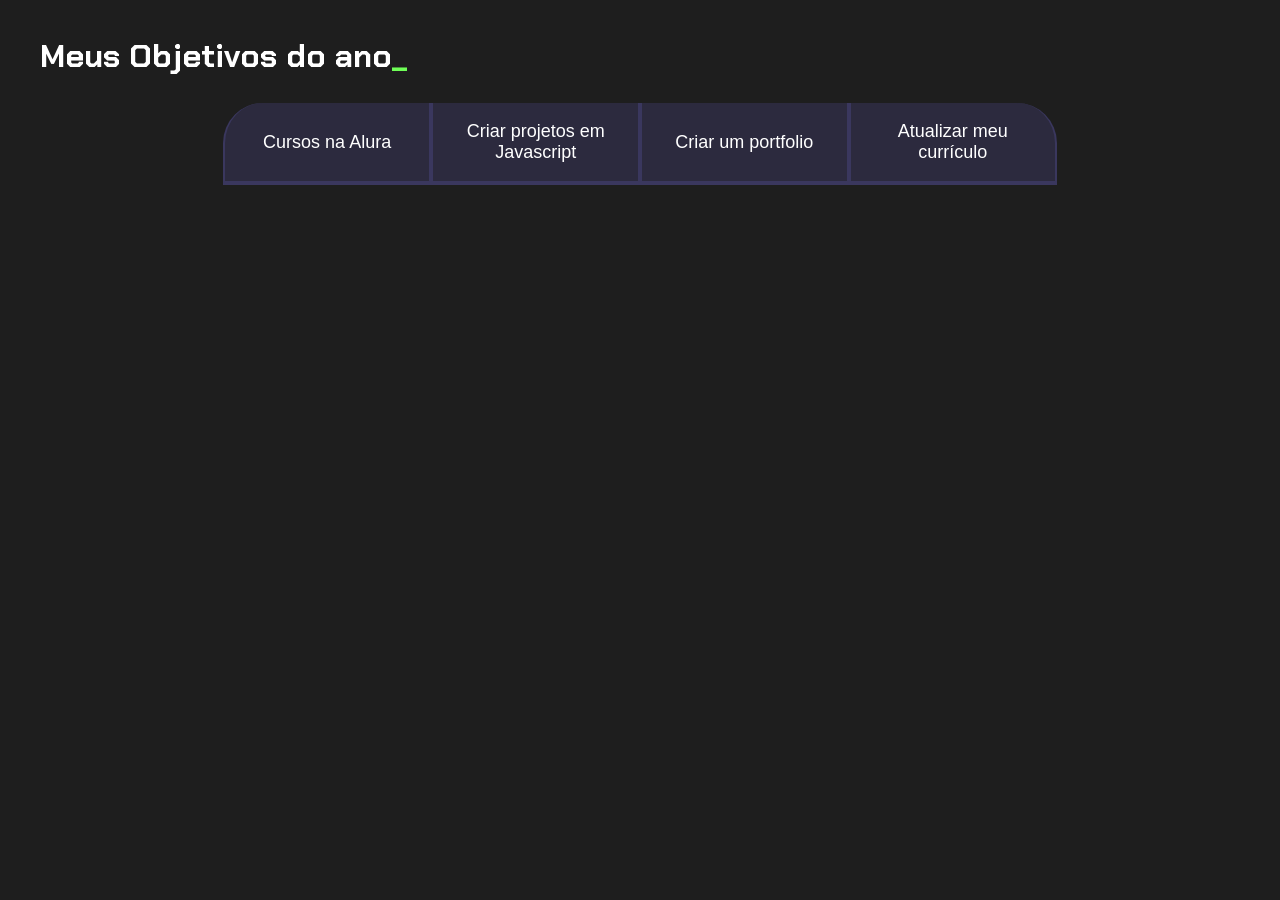
<file: javascript-projeto-de-vida/index.html>
<!DOCTYPE html>
<html lang="pt-br">
  <head>
    <meta charset="UTF-8" />
    <meta name="viewport" content="width=device-width, initial-scale=1.0" />
    <title>Meus objetivos do ano</title>
    <link rel="stylesheet" href="style.css" />
  </head>

  <body>
    <section class="conteudo-principal">
      <h2 class="titulo-principal">Meus Objetivos do ano<span>_</span></h2>
      <div class="botoes">
        <button class="botao">Cursos na Alura</button>
        <button class="botao">Criar projetos em Javascript</button>
        <button class="botao">Criar um portfolio</button>
        <button class="botao">Atualizar meu currículo</button>
      </div>
    </section>
  </body>
</html>
</file>
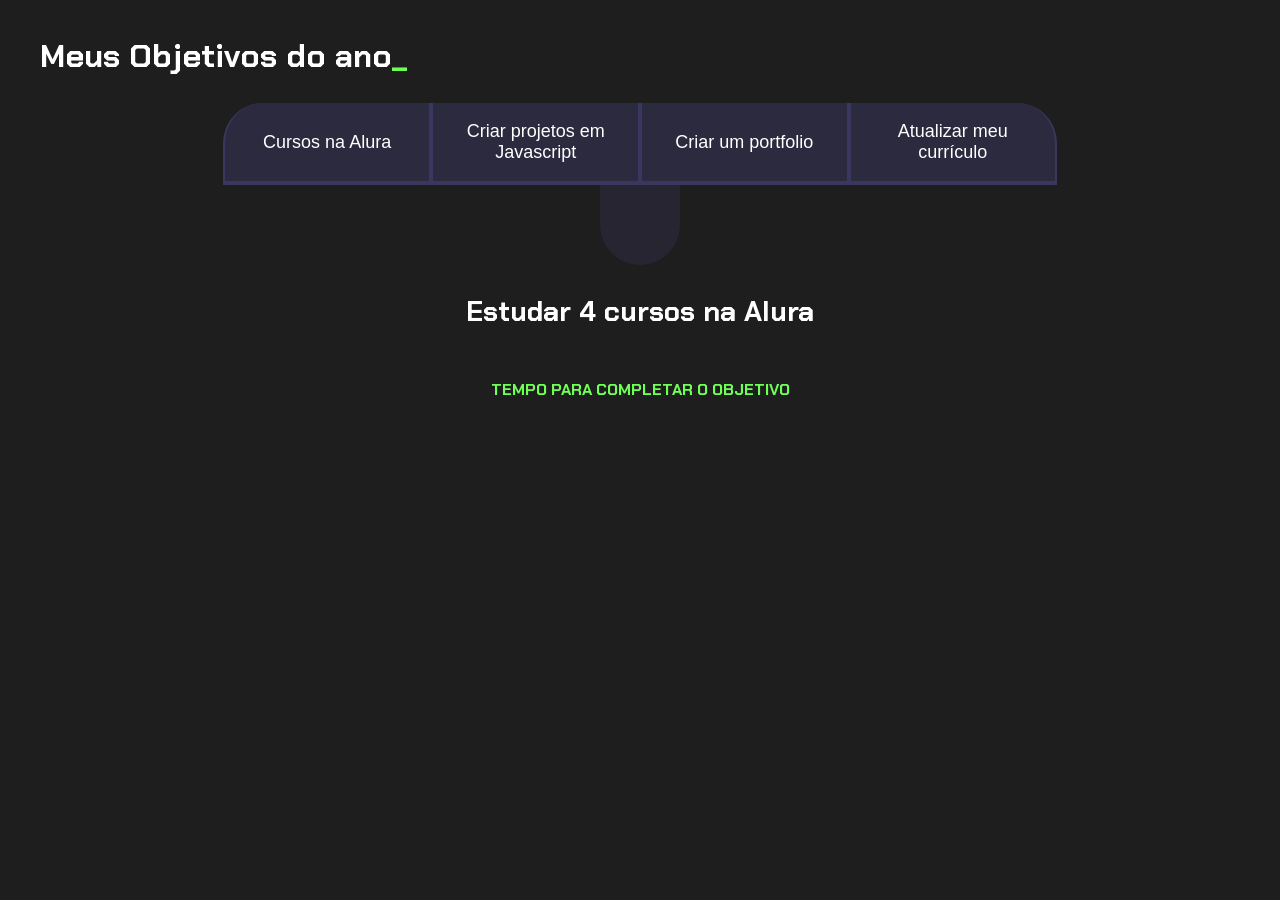
<file: javascript-projeto-de-vida-main/javascript-projeto-de-vida/index.html>
<!DOCTYPE html>
<html lang="pt-br">
  <head>
    <meta charset="UTF-8" />
    <meta name="viewport" content="width=device-width, initial-scale=1.0" />
    <title>Meus objetivos do ano</title>
    <link rel="stylesheet" href="style.css" />
  </head>

  <body>
    <section class="conteudo-principal">
      <h2 class="titulo-principal">Meus Objetivos do ano<span>_</span></h2>
      <div class="conteudo"></div>
      <div class="botoes">
        <button class="botao">Cursos na Alura</button>
        <button class="botao">Criar projetos em Javascript</button>
        <button class="botao">Criar um portfolio</button>
        <button class="botao">Atualizar meu currículo</button>
      </div>
      <div class="abas-textos"></div>
       <div class="aba-conteudo"></div>
        <h3 class="aba-conteudo-titulo-principal">Estudar 4 cursos na Alura</h3>
    <h4 class="aba-conteudo-titulo-secundario">
      Tempo para completar o objetivo
    </h4>
  </div>
   <div class="aba-conteudo">
    <h3 class="aba-conteudo-titulo-principal">
      Criar 5 projetos em Javascript
    </h3>
    <h4 class="aba-conteudo-titulo-secundario">
      Tempo para completar o objetivo
    </h4>
  </div>
  <div class="aba-conteudo">
    <h3 class="aba-conteudo-titulo-principal">
      Criar um portfolio com os meus 3 melhores projetos
    </h3>
    <h4 class="aba-conteudo-titulo-secundario">
      Tempo para completar o objetivo
    </h4>
  </div>
  <div class="aba-conteudo">
    <h3 class="aba-conteudo-titulo-principal">
      Atualizar meu curriculo com os certificados da Alura
    </h3>
    <h4 class="aba-conteudo-titulo-secundario">
      Tempo para completar o objetivo
    </h4>
  </div>
</div>
    </section>
    <script src="main.js"></script>
  </body>
</html>
</file>
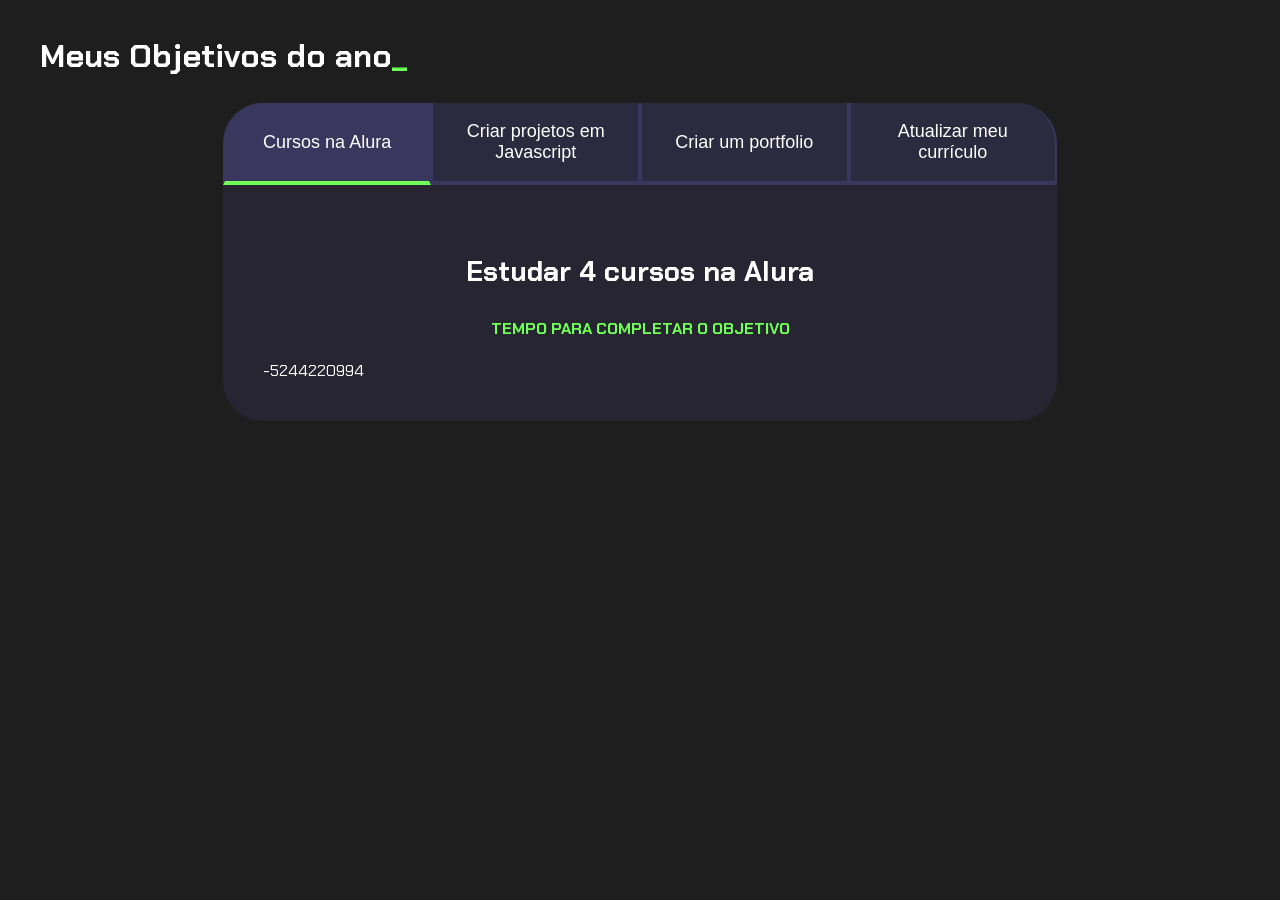
<file: javascript-projeto-de-vida-main/javascript-projeto-de-vida-main/javascript-projeto-de-vida/index.html>
<!DOCTYPE html>
<html lang="pt-br">


<head>
    <meta charset="UTF-8">
    <meta name="viewport" content="width=device-width, initial-scale=1.0">
    <title>Meus objetivos do ano</title>
    <link rel="stylesheet" href="style.css">
</head>


<body>
    <section class="conteudo-principal">
        <h2 class="titulo-principal">Meus Objetivos do ano<span>_</span></h2>
        <div class="conteudo">
            <div class="botoes">
                <button class="botao ativo">Cursos na Alura</button>
                <button class="botao">Criar projetos em Javascript</button>
                <button class="botao">Criar um portfolio</button>
                <button class="botao">Atualizar meu currículo</button>
            </div>
            <div class="abas-textos">
                <div class="aba-conteudo ativo">
                    <h3 class="aba-conteudo-titulo-principal">Estudar 4 cursos na Alura</h3>
                    <h4 class="aba-conteudo-titulo-secundario">Tempo para completar o objetivo</h4>
                      <div class="contador"></div>
                </div>
                <div class="aba-conteudo">
                    <h3 class="aba-conteudo-titulo-principal">Criar 5 projetos em Javascript</h3>
                    <h4 class="aba-conteudo-titulo-secundario">Tempo para completar o objetivo</h4>
                      <div class="contador"></div>
                </div>
                <div class="aba-conteudo">
                    <h3 class="aba-conteudo-titulo-principal">Criar um portfolio com os meus 3 melhores projetos</h3>
                    <h4 class="aba-conteudo-titulo-secundario">Tempo para completar o objetivo</h4>
                      <div class="contador"></div>
                </div>
                <div class="aba-conteudo">
                    <h3 class="aba-conteudo-titulo-principal">Atualizar meu curriculo com os certificados da Alura</h3>
                    <h4 class="aba-conteudo-titulo-secundario">Tempo para completar o objetivo</h4>
                      <div class="contador"></div>
                </div>
            </div>
        </div>
    </section>
    <script src="main.js"></script>
</body>


</html>
</file>
<file: javascript-projeto-de-vida/style.css>
@import url("https://fonts.googleapis.com/css2?family=Chakra+Petch:wght@400;700&display=swap");

:root {
  --cor-de-fundo: #1e1e1e;
  --verde: #6fff57;
  --branco: #ffffff;
  --botao-ativo: #3a375e;
  --botao-inativo: rgba(58, 55, 94, 0.5);
  --texto-fundo: rgba(58, 55, 94, 0.3);
}

body {
  background-color: var(--cor-de-fundo);
  color: var(--branco);
  font-family: "Chakra Petch", sans-serif;
}

.conteudo-principal {
  display: flex;
  flex-direction: column;
  justify-content: center;
  align-items: center;
  max-width: 1200px;
  width: 100%;
  margin: 0 auto;
}

.titulo-principal {
  text-align: left;
  width: 100%;
  font-size: 32px;
}

.titulo-principal span {
  color: var(--verde);
}

.botao {
  font-family: "Crakra Petch", sans-serif;
  background-color: var(--botao-inativo);
  color: var(--branco);
  display: flex;
  justify-content: center;
  padding: 1em;
  font-size: 18px;
  align-items: center;
  width: 100%;
  border-bottom: 4px solid var(--botao-ativo);
  border-left: 2px solid var(--botao-ativo);
  border-right: 2px solid var(--botao-ativo);
  border-top: none;
}

.botao:first-child {
  border-radius: 40px 40px 0 0;
}

.botoes {
  display: block;
}
@media screen and (min-width: 768px) {
  .botoes {
    display: flex;
  }
  .botao:first-child {
    border-radius: 40px 0 0 0;
  }
  .botao:last-child {
    border-radius: 0 40px 0 0;
  }
}
</file>
<file: javascript-projeto-de-vida-main/javascript-projeto-de-vida/style.css>
@import url("https://fonts.googleapis.com/css2?family=Chakra+Petch:wght@400;700&display=swap");

:root {
  --cor-de-fundo: #1e1e1e;
  --verde: #6fff57;
  --branco: #ffffff;
  --botao-ativo: #3a375e;
  --botao-inativo: rgba(58, 55, 94, 0.5);
  --texto-fundo: rgba(58, 55, 94, 0.3);
}

body {
  background-color: var(--cor-de-fundo);
  color: var(--branco);
  font-family: "Chakra Petch", sans-serif;
}

.conteudo-principal {
  display: flex;
  flex-direction: column;
  justify-content: center;
  align-items: center;
  max-width: 1200px;
  width: 100%;
  margin: 0 auto;
}

.titulo-principal {
  text-align: left;
  width: 100%;
  font-size: 32px;
}

.titulo-principal span {
  color: var(--verde);
}

.botao {
  font-family: "Crakra Petch", sans-serif;
  background-color: var(--botao-inativo);
  color: var(--branco);
  display: flex;
  justify-content: center;
  padding: 1em;
  font-size: 18px;
  align-items: center;
  width: 100%;
  border-bottom: 4px solid var(--botao-ativo);
  border-left: 2px solid var(--botao-ativo);
  border-right: 2px solid var(--botao-ativo);
  border-top: none;
}

.botao:first-child {
  border-radius: 40px 40px 0 0;
}

.botoes {
  display: block;
}

.botao.ativo{
  background-color: var(--botao-ativo);
  border-bottom: 4px solid var(--verde);
}
.abas-textos{
  background-color: var(--texto-fundo);
  padding: 40px;
  border-radius: 0 0 40px 40px;
}
.aba-conteudo.ativo{
  display: block;
}
.aba-conteudo{
  display: none;
}
.aba-conteudo-titulo-principal {
  font-size: 28px;
  text-align: center;
}
.aba-conteudo-titulo-secundario {
  text-align: center;
  color: var(--verde);
  text-transform: uppercase;
}

@media screen and (min-width: 768px) {
  .botoes {
    display: flex;
  }
  .botao:first-child {
    border-radius: 40px 0 0 0;
  }
  .botao:last-child {
    border-radius: 0 40px 0 0;
  }
}
</file>
<file: javascript-projeto-de-vida-main/javascript-projeto-de-vida-main/javascript-projeto-de-vida/style.css>
@import url("https://fonts.googleapis.com/css2?family=Chakra+Petch:wght@400;700&display=swap");

:root {
  --cor-de-fundo: #1e1e1e;
  --verde: #6fff57;
  --branco: #ffffff;
  --botao-ativo: #3a375e;
  --botao-inativo: rgba(58, 55, 94, 0.5);
  --texto-fundo: rgba(58, 55, 94, 0.3);
}

body {
  background-color: var(--cor-de-fundo);
  color: var(--branco);
  font-family: "Chakra Petch", sans-serif;
}

.conteudo-principal {
  display: flex;
  flex-direction: column;
  justify-content: center;
  align-items: center;
  max-width: 1200px;
  width: 100%;
  margin: 0 auto;
}

.titulo-principal {
  text-align: left;
  width: 100%;
  font-size: 32px;
}

.titulo-principal span {
  color: var(--verde);
}

.botao {
  font-family: "Crakra Petch", sans-serif;
  background-color: var(--botao-inativo);
  color: var(--branco);
  display: flex;
  justify-content: center;
  padding: 1em;
  font-size: 18px;
  align-items: center;
  width: 100%;
  border-bottom: 4px solid var(--botao-ativo);
  border-left: 2px solid var(--botao-ativo);
  border-right: 2px solid var(--botao-ativo);
  border-top: none;
}

.botao:first-child {
  border-radius: 40px 40px 0 0;
}

.botoes {
  display: block;
}

.botao.ativo{
  background-color: var(--botao-ativo);
  border-bottom: 4px solid var(--verde);
}
.abas-textos{
  background-color: var(--texto-fundo);
  padding: 40px;
  border-radius: 0 0 40px 40px;
}
.aba-conteudo.ativo{
  display: block;
}
.aba-conteudo{
  display: none;
}
.aba-conteudo-titulo-principal {
  font-size: 28px;
  text-align: center;
}
.aba-conteudo-titulo-secundario {
  text-align: center;
  color: var(--verde);
  text-transform: uppercase;
}

@media screen and (min-width: 768px) {
  .botoes {
    display: flex;
  }
  .botao:first-child {
    border-radius: 40px 0 0 0;
  }
  .botao:last-child {
    border-radius: 0 40px 0 0;
  }
}
</file>
